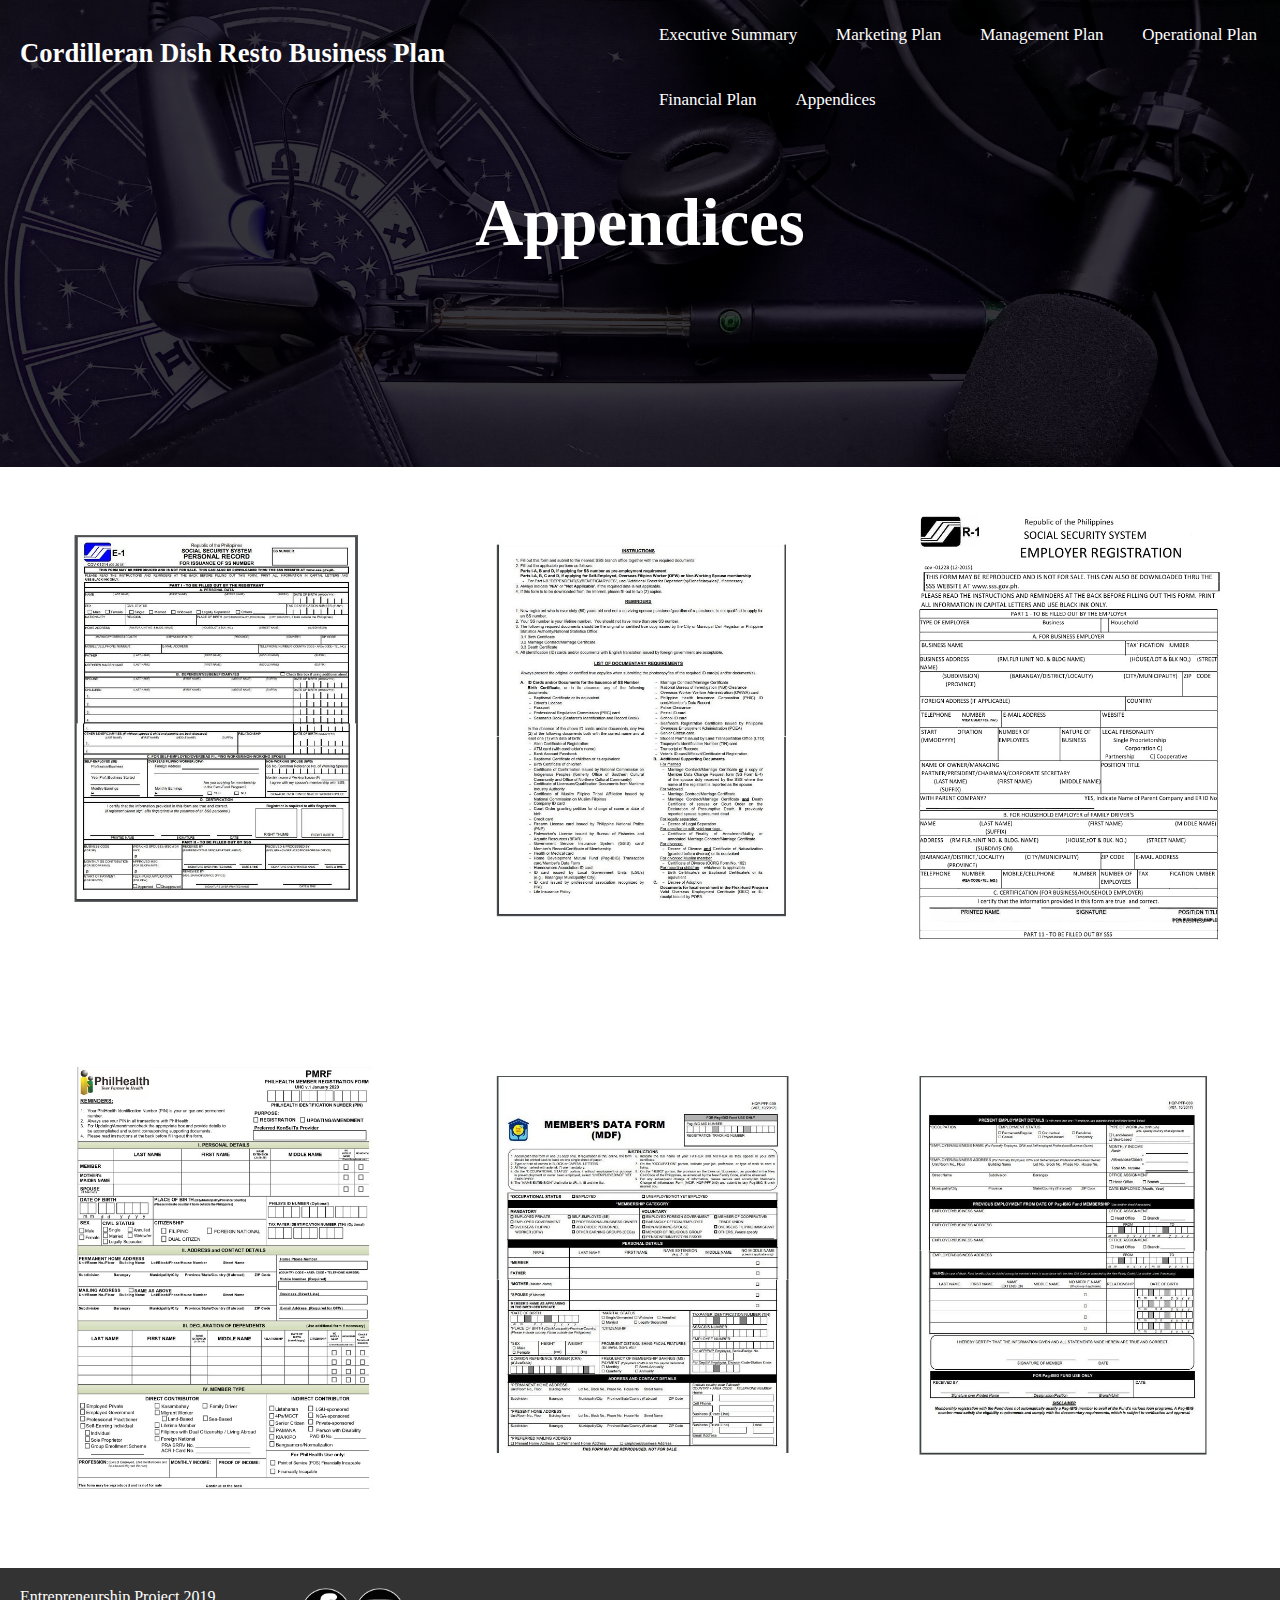
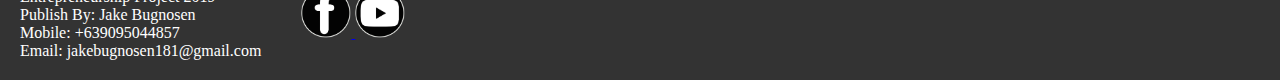
<file: appendices.html>
<!DOCTYPE html>
<html lang="en">
<head>
	<meta charset="utf-8">
	<meta name="description" content="Cordilleran Dish Resto Business plan, Appendices">
	<meta name="viewport" content="width=device-width, initial-scale=1">
	<title>
		Cordilleran Dish Resto Business Plan, Appendices
	</title>
	<meta name="Keywords" content="Cordilleran Dish Restaurant Business Plan, Appendices">
  	<meta http-equiv="author" content="Jake Bugnosen">
  	<meta http-equiv="content-language" content="en-us">
  	<link rel="icon" href="images/me.png"/>
  	<link rel="stylesheet" type="text/css" href="css/apendicesStyle.css">
</head>
<body>
<div class="header" style="background-image: url(images/background-image.jpg); background-size: cover;background-repeat: no-repeat;">
	<div class="web-title">
			<h1>Cordilleran Dish Resto Business Plan</h1>
	</div>
	<div class="topnav" id="myTopnav">
  		<a href="executiveSummary.html">
  			Executive Summary
  		</a>
  		<a href="marketingPlan.html">
  			Marketing Plan
  		</a>
 		 <a  href="managementPlan.html">
 		 	Management Plan
 		 </a>
  		<a href="operationalPlan.html">
  			Operational Plan
  		</a>
  		<a href="financialPlan.html">
  			Financial Plan
  		</a>
  		<a class="active">
  			Appendices
  		</a>
  		<a href="javascript:void(0);" class="icon" onclick="myFunction()">
    		<div id="opnClsBtn">
      		<span style="cursor:pointer">
        		<div onclick="myFunctionForBtn(this)">
          		<div class="bar1"></div>
          		<div class="bar2"></div>
          		<div class="bar3"></div>
        		</div>
      		</span>
    		</div>
  		</a>
	</div>
	<h2 title="Cordilleran Dish Resto Marketing Plan">
		Appendices
	</h2>
</div>
<div class="pageContent">
	<div class="pageSubContent">
<!--------------- Open ----------------->	
	<div id="row">
		<div class="col">
			<img src="images/1.jpg">
		</div>	
		<div class="col">
			<img src="images/2.jpg">		
		</div>
		<div class="col">
			<img src="images/3.jpg">			
		</div>	
	</div>
	<div id="row">
		<div class="col">
			<img src="images/4.jpg">
		</div>	
		<div class="col">
			<img src="images/5.jpg">		
		</div>
		<div class="col">
			<img src="images/6.jpg">		
		</div>	
	</div>
<!--------------- Close ---------------->
	</div>
</div>
<footer>
	<div class="fRow">
		<div class="fCol">
			Entrepreneurship Project 2019 <br>
			Publish By: Jake Bugnosen <br>
			Mobile: +639095044857 <br>
			Email: jakebugnosen181@gmail.com
		</div>
		<div class="fCol">
			<a href="https://www.facebook.com/jake.itsupport" target="_blank">
				<img src="images/facebook Icon png.png"alt="facebook Icon Logo png file 200x200 px"title="facebook Icon Logo png file 200x200 px">
			</a>
			<a href="https://www.youtube.com/channel/UCTJ6Wcf3k4E6Y9vdq79Rnmg" target="_blank">
				<img src="images/youtube Icon png.png"alt="youtube Icon Logo png file 200x200 px"title="youtube Icon Logo png file 200x200 px">
			</a>
		</div>
	</div>
</footer>
<script>
function myFunction() {
  var x = document.getElementById("myTopnav");
  if (x.className === "topnav") {
    x.className += " responsive";
  } else {
    x.className = "topnav";
  }
}
function myFunctionForBtn(x) { document.getElementById("opnClsBtn").classList.toggle("open");
    x.classList.toggle("change");
}
</script>
</body>
</html>
</file>
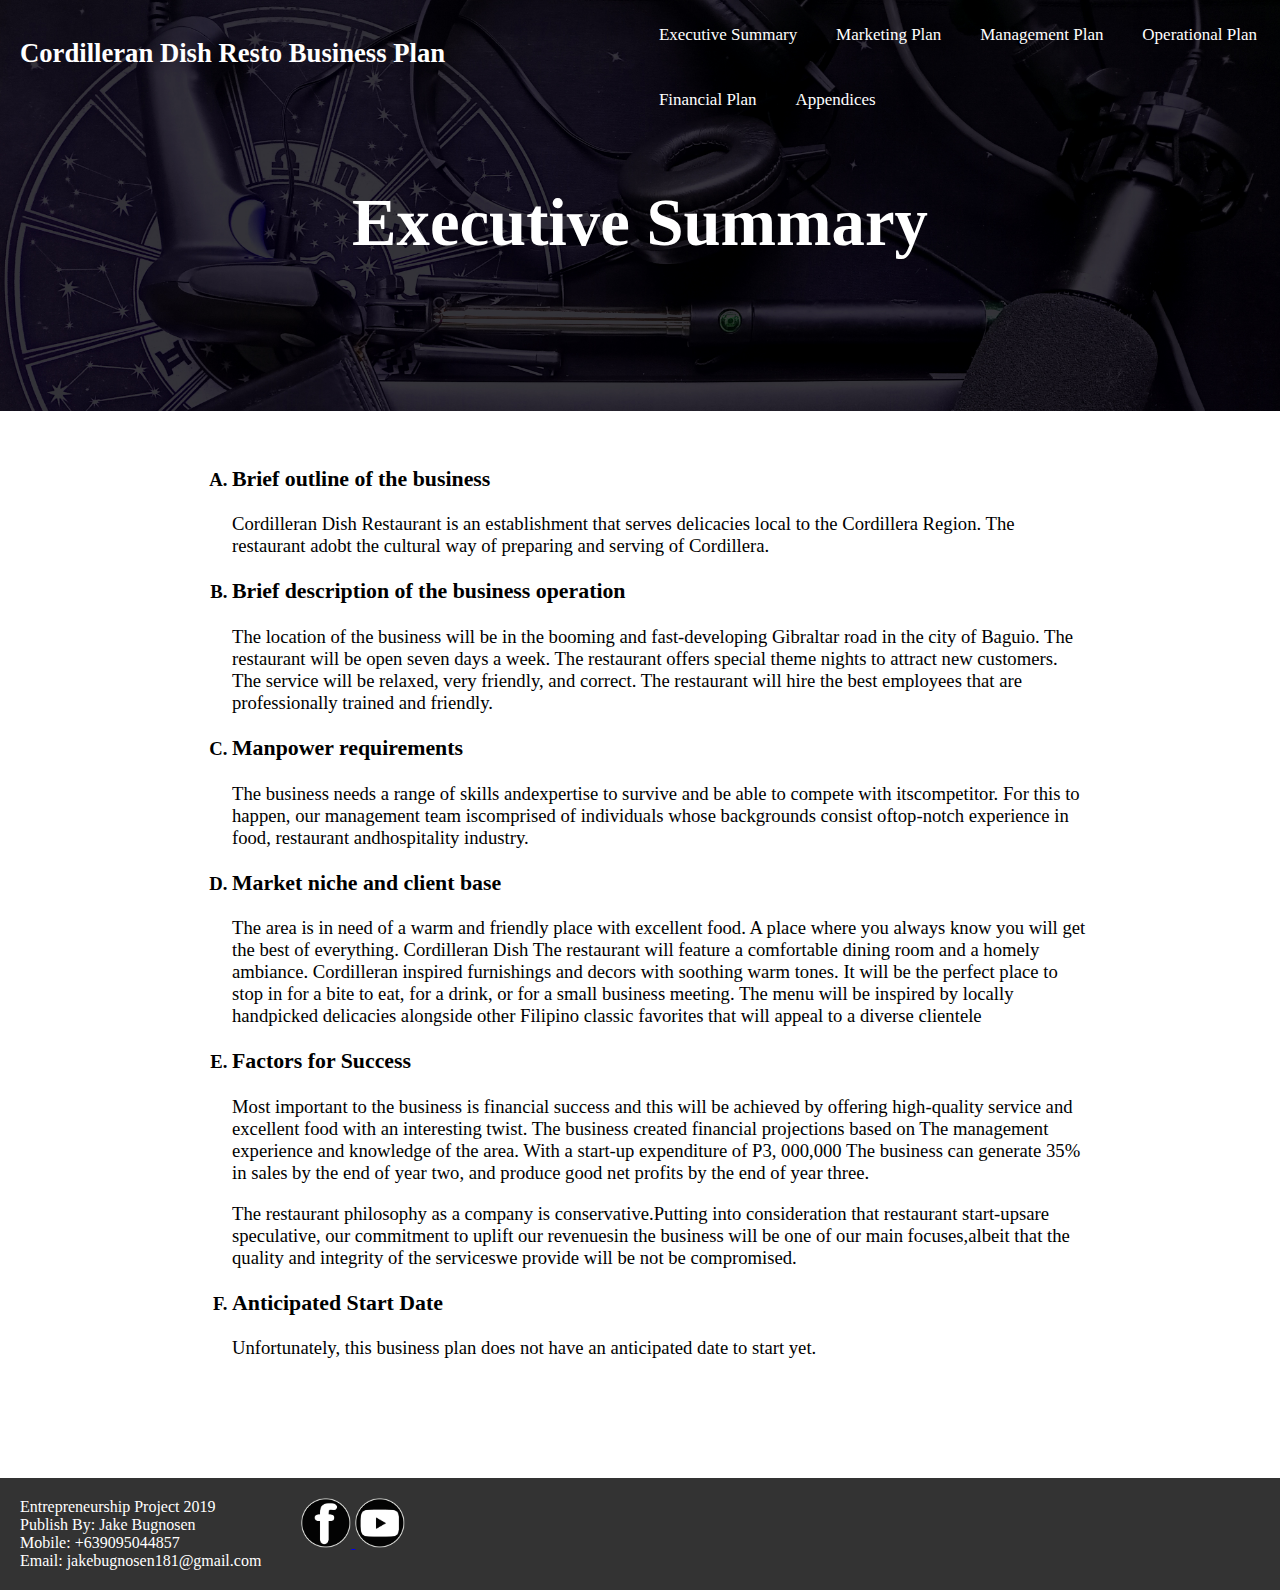
<file: executiveSummary.html>
<!DOCTYPE html>
<html lang="en">
<head>
	<meta charset="utf-8">
	<meta name="description" content="Cordilleran Dish Resto Business plan, Executive Summary">
	<meta name="viewport" content="width=device-width, initial-scale=1">
	<title>
		Cordilleran Dish Resto Business Plan, Executive Summary
	</title>
	<meta name="Keywords" content="Cordilleran Dish Restaurant Business Plan, Executive Summary.">
  <meta http-equiv="author" content="Jake Bugnosen">
  <meta http-equiv="content-language" content="en-us">
  <link rel="icon" href="images/me.png"/>
  <link rel="stylesheet" type="text/css" href="css/executiveSummaryStyle.css">
</head>
<body>
<div class="header" style="background-image: url(images/background-image.jpg); background-size: cover;background-repeat: no-repeat;">
	<div class="web-title">
			<h1>Cordilleran Dish Resto Business Plan</h1>
	</div>
	<div class="topnav" id="myTopnav">
  		<a class="active" >
  			Executive Summary
  		</a>
  		<a href="marketingPlan.html">
  			Marketing Plan
  		</a>
 		 <a href="managementPlan.html">
 		 	Management Plan
 		 </a>
  		<a href="operationalPlan.html">
  			Operational Plan
  		</a>
  		<a href="financialPlan.html">
  			Financial Plan
  		</a>
  		<a href="appendices.html">
  			Appendices
  		</a>
  		<a href="javascript:void(0);" class="icon" onclick="myFunction()">
    		<div id="opnClsBtn">
      		<span style="cursor:pointer">
        		<div onclick="myFunctionForBtn(this)">
          		<div class="bar1"></div>
          		<div class="bar2"></div>
          		<div class="bar3"></div>
        		</div>
      		</span>
    		</div>
  		</a>
	</div>
	<h2 title="Cordilleran Dish Resto Marketing Plan">
		Executive Summary
	</h2>
</div>
<div class="pageContent">
	<div class="pageSubContent">
<!--------------- Open ----------------->	
		<ol>
			<b><li> <h3>Brief outline of the business</h3></li></b><p>Cordilleran Dish Restaurant is an establishment that serves delicacies local to the Cordillera Region. The restaurant adobt the cultural way of preparing and serving of Cordillera.</p><b><li> <h3>Brief description of the business operation</h3></li></b><p>The location of the business will be in the booming and fast-developing Gibraltar road in the city of Baguio. The restaurant will be open seven days a week. The restaurant offers special theme nights to attract new customers. The service will be relaxed, very friendly, and correct. The restaurant will hire the best employees that are professionally trained and friendly.</p><b><li> <h3>Manpower requirements</h3></li></b><p>The business needs a range of skills andexpertise to survive and be able to compete with itscompetitor. For this to happen, our management team iscomprised of individuals whose backgrounds consist oftop-notch experience in food, restaurant andhospitality industry.</p><b><li> <h3>Market niche and client base</h3></li></b><p>The area is in need of a warm and friendly place with excellent food. A place where you always know you will get the best of everything. Cordilleran Dish The restaurant will feature a comfortable dining room and a homely ambiance. Cordilleran inspired furnishings and decors with soothing warm tones. It will be the perfect place to stop in for a bite to eat, for a drink, or for a small business meeting. The menu will be inspired by locally handpicked delicacies alongside other Filipino classic favorites that will appeal to a diverse clientele</p><b><li> <h3>Factors for Success</h3></li></b><p>Most important to the business is financial success and this will be achieved by offering high-quality service and excellent food with an interesting twist. The business created financial projections based on The management experience and knowledge of the area. With a start-up expenditure of P3, 000,000 The business can generate 35% in sales by the end of year two, and produce good net profits by the end of year three.</p><p>The restaurant philosophy as a company is conservative.Putting into consideration that restaurant start-upsare speculative, our commitment to uplift our revenuesin the business will be one of our main focuses,albeit that the quality and integrity of the serviceswe provide will be not be compromised.</p><b><li> <h3>Anticipated Start Date</h3></li></b><p>Unfortunately, this business plan does not have an anticipated date to start yet.</p></ol>
<!--------------- Close ---------------->
	</div>
</div>
<footer>
	<div class="fRow">
		<div class="fCol">
			Entrepreneurship Project 2019 <br>
			Publish By: Jake Bugnosen <br>
			Mobile: +639095044857 <br>
			Email: jakebugnosen181@gmail.com		
		</div>
		<div class="fCol">
			<a href="https://www.facebook.com/jake.itsupport" target="_blank">
				<img src="images/facebook Icon png.png"alt="facebook Icon Logo png file 200x200 px"title="facebook Icon Logo png file 200x200 px">
			</a>
			<a href="https://www.youtube.com/channel/UCTJ6Wcf3k4E6Y9vdq79Rnmg" target="_blank">
				<img src="images/youtube Icon png.png"alt="youtube Icon Logo png file 200x200 px"title="youtube Icon Logo png file 200x200 px">
			</a>
		</div>
	</div>
</footer>
<script>
function myFunction() {
  var x = document.getElementById("myTopnav");
  if (x.className === "topnav") {
    x.className += " responsive";
  } else {
    x.className = "topnav";
  }
}
</script>
<script type="text/javascript">
  function myFunctionForBtn(x) { document.getElementById("opnClsBtn").classList.toggle("open");
    x.classList.toggle("change");
}
</script>
</body>
</html>
</file>
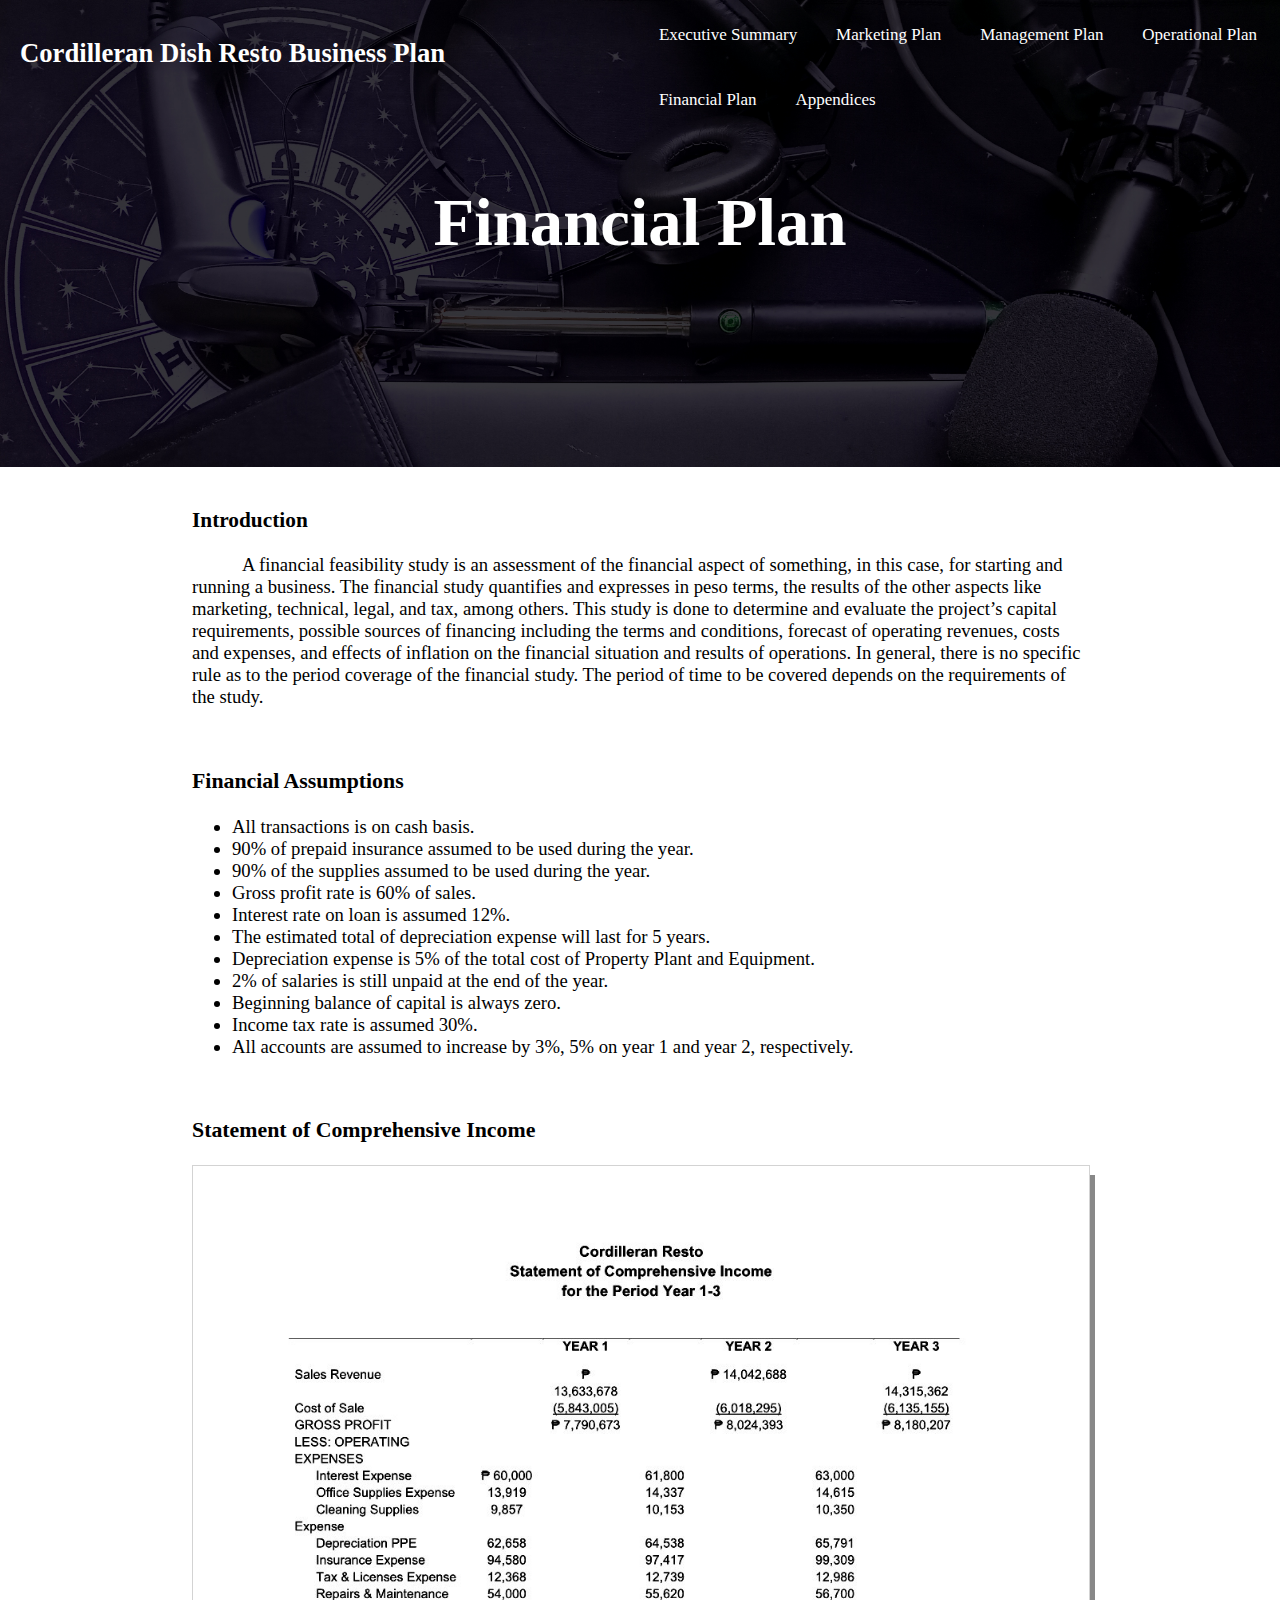
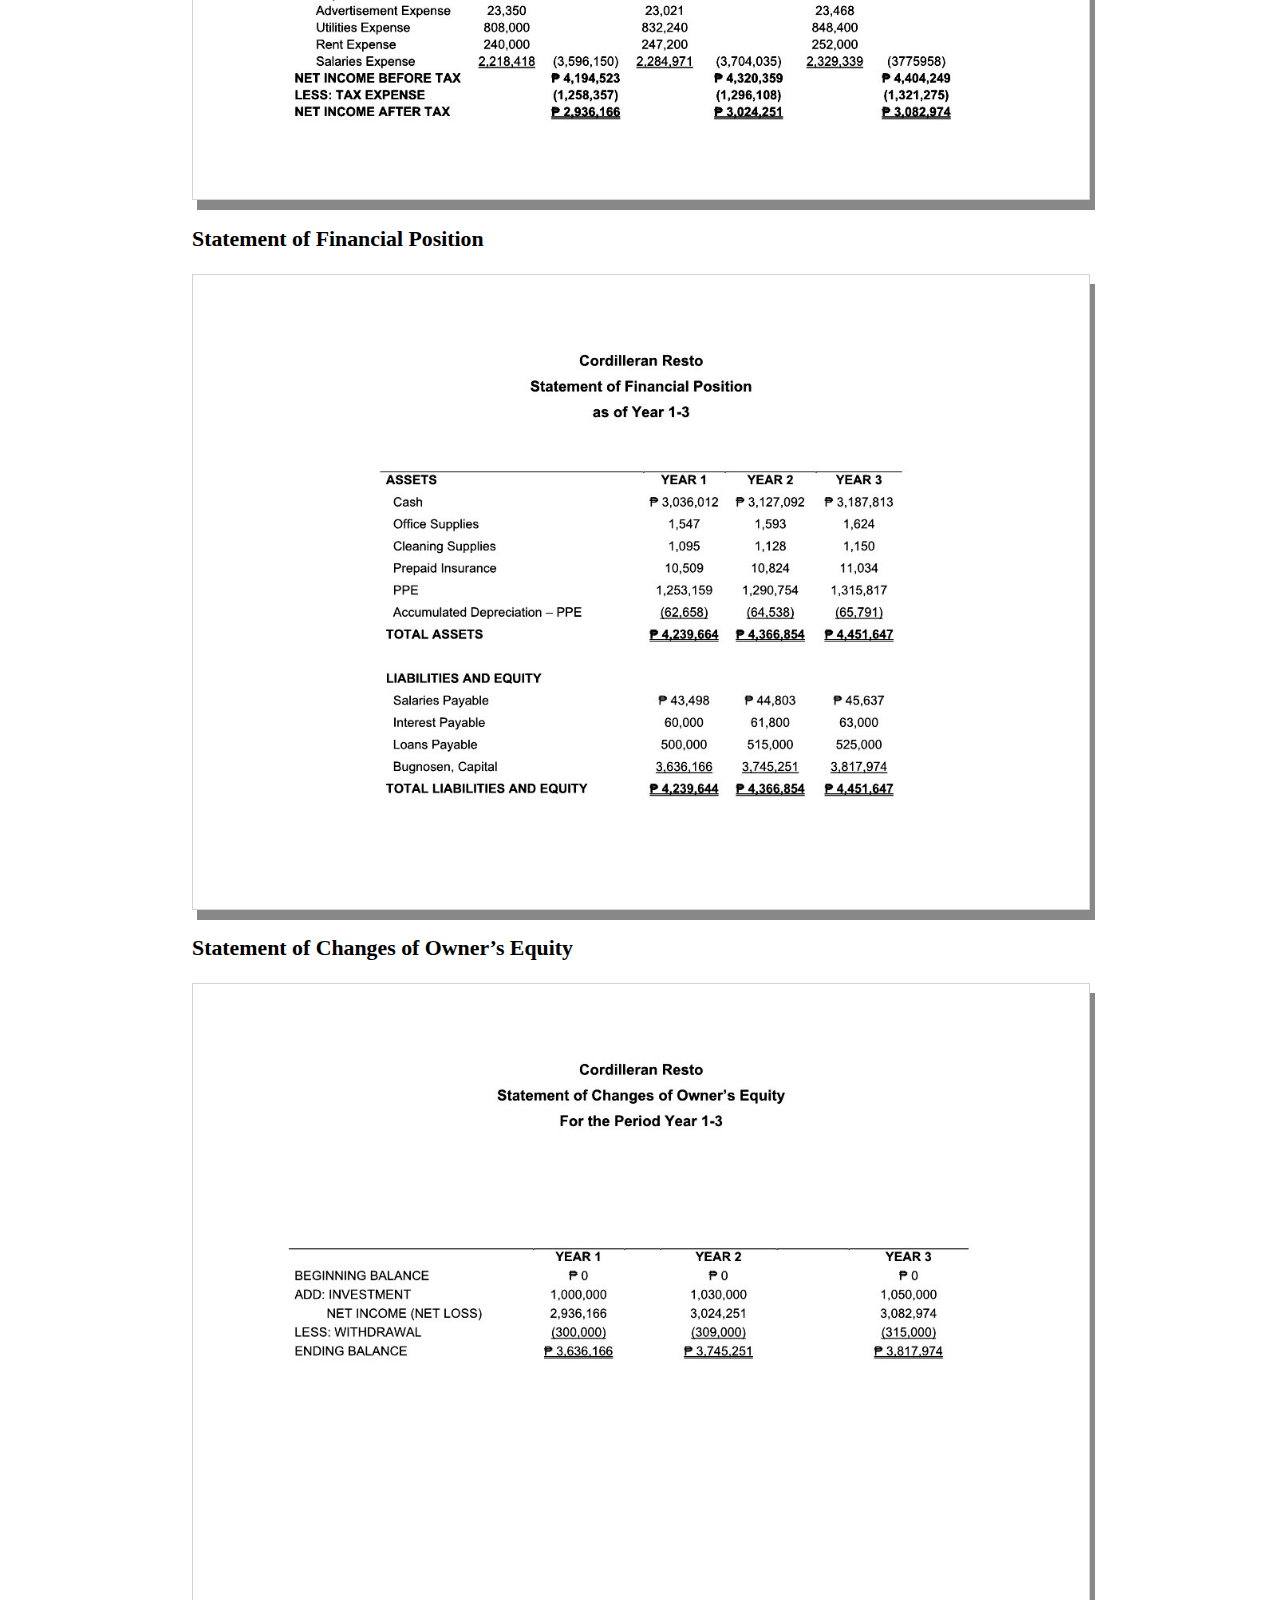
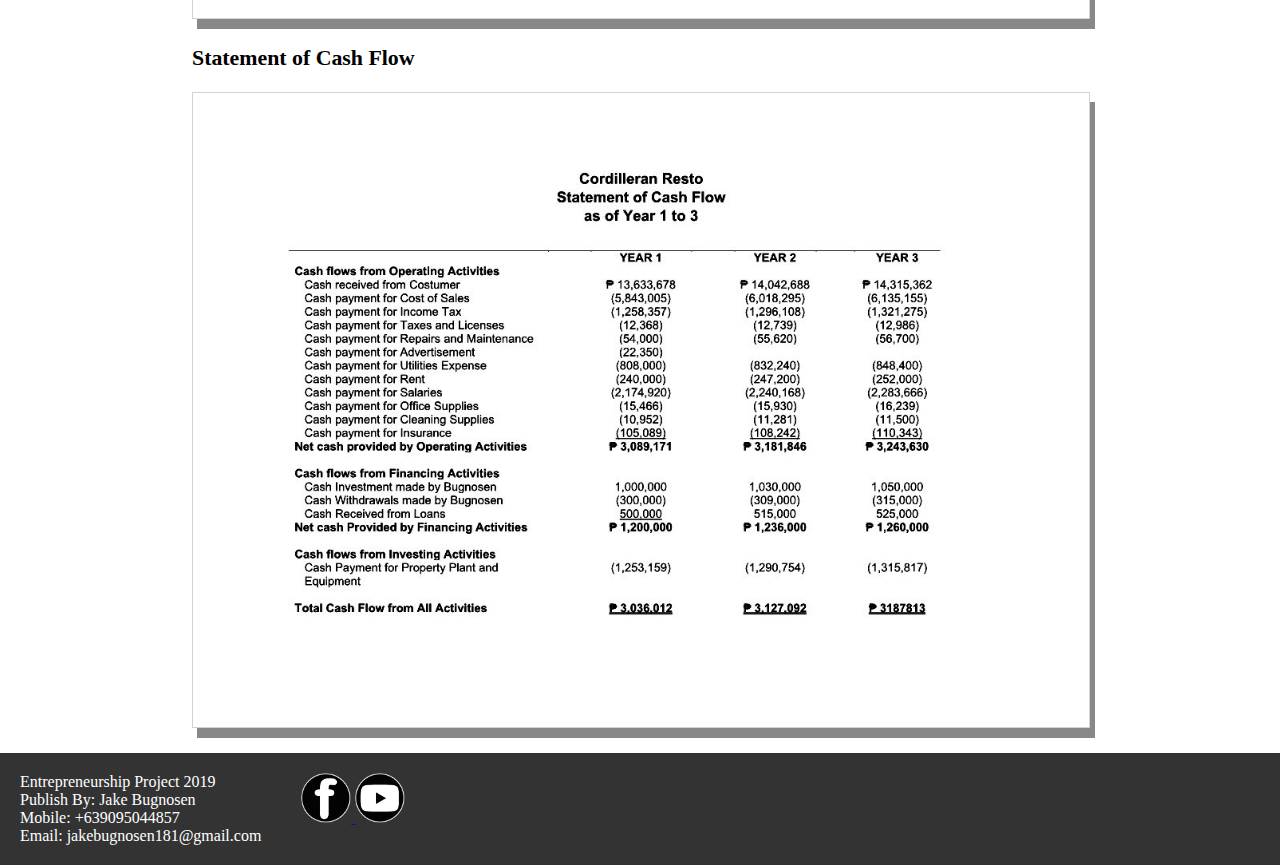
<file: financialPlan.html>
<!DOCTYPE html>
<html lang="en">
<head>
	<meta charset="utf-8">
	<meta name="description" content="Cordilleran Dish Resto Business plan, Financial Plan">
	<meta name="viewport" content="width=device-width, initial-scale=1">
	<title>
		Cordilleran Dish Resto Business Plan, Financial Plan
	</title>
	<meta name="Keywords" content="Cordilleran Dish Restaurant Business Plan, Financial Plan">
  <meta http-equiv="author" content="Jake Bugnosen">
  <meta http-equiv="content-language" content="en-us">
  <link rel="icon" href="images/me.png"/>
  <link rel="stylesheet" type="text/css" href="css/financialPlanStyle.css">
</head>
<body>
<div class="header" style="background-image: url(images/background-image.jpg); background-size: cover;background-repeat: no-repeat;">
	<div class="web-title">
			<h1>Cordilleran Dish Resto Business Plan</h1>
	</div>
	<div class="topnav" id="myTopnav">
  		<a href="executiveSummary.html">
  			Executive Summary
  		</a>
  		<a href="marketingPlan.html">
  			Marketing Plan
  		</a>
 		 <a  href="managementPlan.html">
 		 	Management Plan
 		 </a>
  		<a href="operationalPlan.html">
  			Operational Plan
  		</a>
  		<a class="active">
  			Financial Plan
  		</a>
  		<a href="appendices.html">
  			Appendices
  		</a>
  		<a href="javascript:void(0);" class="icon" onclick="myFunction()">
    		<div id="opnClsBtn">
      		<span style="cursor:pointer">
        		<div onclick="myFunctionForBtn(this)">
          		<div class="bar1"></div>
          		<div class="bar2"></div>
          		<div class="bar3"></div>
        		</div>
      		</span>
    		</div>
  		</a>
	</div>
	<h2 title="Cordilleran Dish Resto Marketing Plan">
		Financial Plan
	</h2>
</div>
<div class="pageContent">
	<div class="pageSubContent">
<!--------------- Open ----------------->	
	<div id="a1">
		<h3>Introduction</h3>
		<p>A financial feasibility study is an assessment of the financial aspect of something, in this case, for starting and running a business. The financial study quantifies and expresses in peso terms, the results of the other aspects like marketing, technical, legal, and tax, among others. This study is done to determine and evaluate the project’s capital requirements, possible sources of financing including the terms and conditions, forecast of operating revenues, costs and expenses, and effects of inflation on the financial situation and results of operations. In general, there is no specific rule as to the period coverage of the financial study. The period of time to be covered depends on the requirements of the study.</p>
	</div>
	<div id="a2">
		<h3>Financial Assumptions</h3>
		<ul>
			<li>All transactions is on cash basis.</li>
			<li>90% of prepaid insurance assumed to be used during the year.</li>
			<li>90% of the supplies assumed to be used during the year.</li>
			<li>Gross profit rate is 60% of sales.</li>
			<li>Interest rate on loan is assumed 12%.</li>
			<li>The estimated total of depreciation expense will last for 5 years.</li>
			<li>Depreciation expense is 5% of the total cost of Property Plant and Equipment.</li>
			<li>2% of salaries is still unpaid at the end of the year.</li>
			<li>Beginning balance of capital is always zero.</li>
			<li>Income tax rate is assumed 30%.</li>
			<li>All accounts are assumed to increase by 3%, 5% on year 1 and year 2, respectively.</li>
		</ul>	
	</div>
	<div id="a3">
		<h3>Statement of Comprehensive Income</h3>
		<img src="images/Statement of Comprehensive Income.jpg" alt="Cordilleran Dish Resto Statement of Comprehensive Income" title="Cordilleran Dish Resto Statement of Comprehensive Income">	
		<h3>Statement of Financial Position</h3>
		<img src="images/Statement of Financial Position.jpg" alt="Cordilleran Dish Resto Statement of Financial Position" title="Cordilleran Dish Resto Statement of Financial Position">
		<h3>Statement of Changes of Owner’s Equity</h3>
		<img src="images/Satement of Changes of Owner's Equity.jpg" alt="Cordilleran Dish Resto Satement of Changes of Owner's Equity" title="Cordilleran Dish Resto Satement of Changes of Owner's Equity">
		<h3>Statement of Cash Flow</h3>
		<img src="images/Satement of Cash flow.jpg" alt="Cordilleran Dish Resto Satement of Cash flow" title="Cordilleran Dish Resto Satement of Cash flow">
	</div>
<!--------------- Close ---------------->
	</div>
</div>
<footer>
	<div class="fRow">
		<div class="fCol">
			Entrepreneurship Project 2019 <br>
			Publish By: Jake Bugnosen <br>
			Mobile: +639095044857 <br>
			Email: jakebugnosen181@gmail.com			
		</div>
		<div class="fCol">
			<a href="https://www.facebook.com/jake.itsupport" target="_blank">
				<img src="images/facebook Icon png.png"alt="facebook Icon Logo png file 200x200 px"title="facebook Icon Logo png file 200x200 px">
			</a>
			<a href="https://www.youtube.com/channel/UCTJ6Wcf3k4E6Y9vdq79Rnmg" target="_blank">
				<img src="images/youtube Icon png.png"alt="youtube Icon Logo png file 200x200 px"title="youtube Icon Logo png file 200x200 px">
			</a>
		</div>
	</div>
</footer>
<script>
function myFunction() {
  var x = document.getElementById("myTopnav");
  if (x.className === "topnav") {
    x.className += " responsive";
  } else {
    x.className = "topnav";
  }
}
function myFunctionForBtn(x) { document.getElementById("opnClsBtn").classList.toggle("open");
    x.classList.toggle("change");
}
</script>
</body>
</html>
</file>
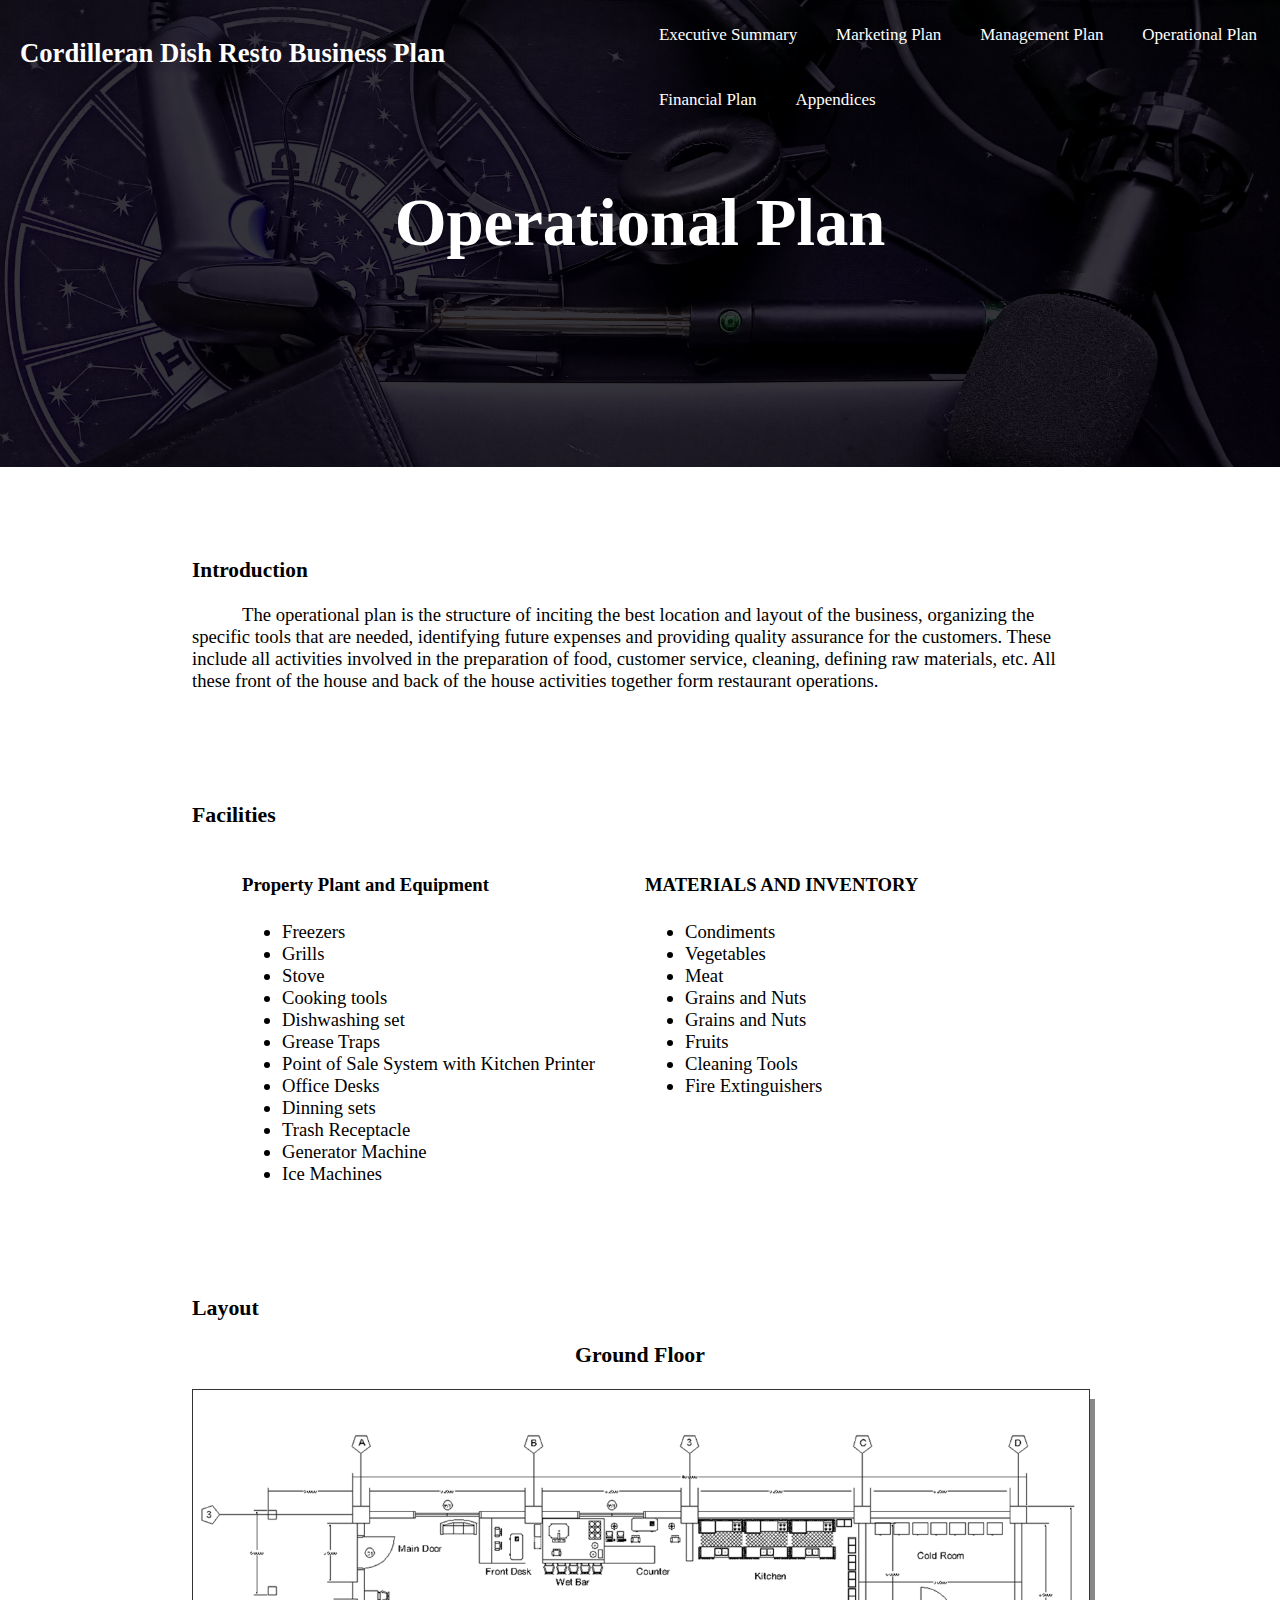
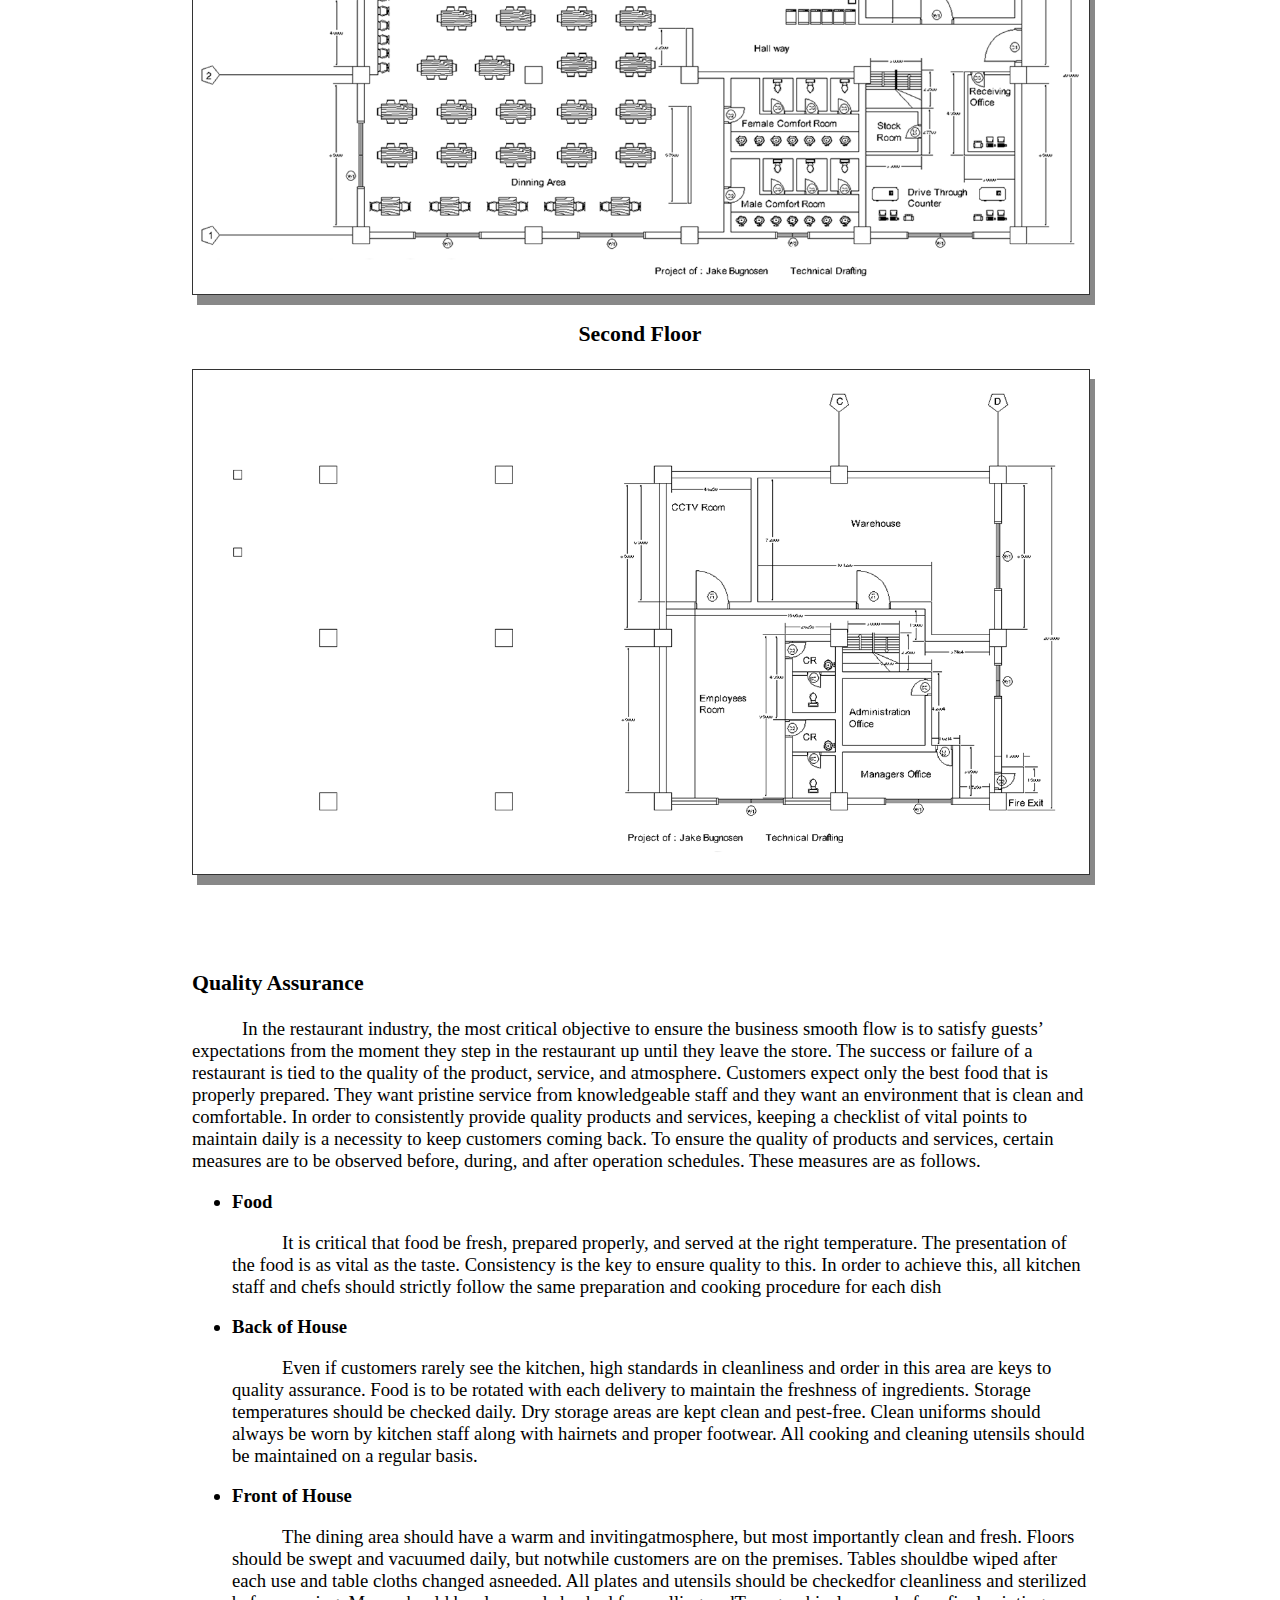
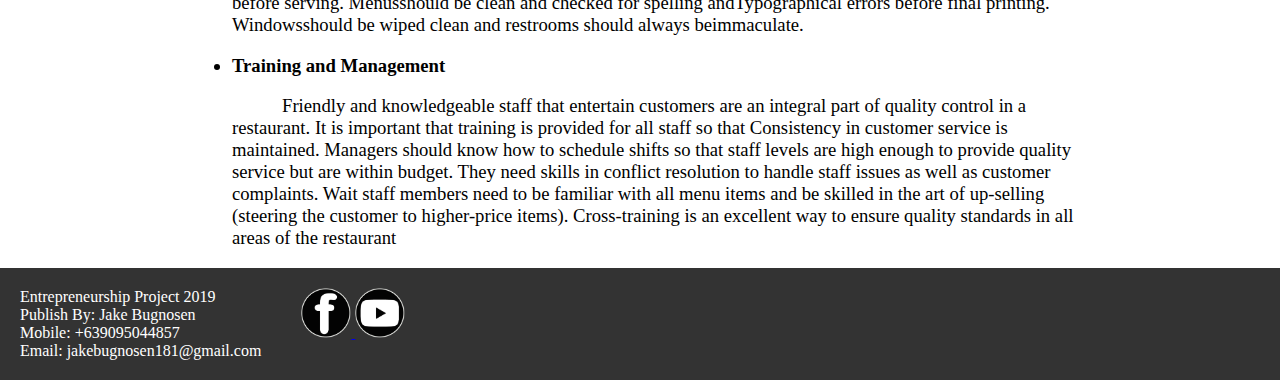
<file: operationalPlan.html>
<!DOCTYPE html>
<html lang="en">
<head>
	<meta charset="utf-8">
	<meta name="description" content="Cordilleran Dish Resto Business plan, Operational Plan">
	<meta name="viewport" content="width=device-width, initial-scale=1">
	<title>
		Cordilleran Dish Resto Business Plan, Operational Plan
	</title>
	<meta name="Keywords" content="Cordilleran Dish Restaurant Business Plan, Operational Plan.">
  <meta http-equiv="author" content="Jake Bugnosen">
  <meta http-equiv="content-language" content="en-us">
  <link rel="icon" href="images/me.png"/>
  <link rel="stylesheet" type="text/css" href="css/operationalPlanStyle.css">
</head>
<body>
<div class="header" style="background-image: url(images/background-image.jpg); background-size: cover;background-repeat: no-repeat;">
	<div class="web-title">
			<h1>Cordilleran Dish Resto Business Plan</h1>
	</div>
	<div class="topnav" id="myTopnav">
  		<a href="executiveSummary.html">
  			Executive Summary
  		</a>
  		<a href="marketingPlan.html">
  			Marketing Plan
  		</a>
 		 <a href="managementPlan.html">
 		 	Management Plan
 		 </a>
  		<a class="active">
  			Operational Plan
  		</a>
  		<a href="financialPlan.html">
  			Financial Plan
  		</a>
  		<a href="appendices.html">
  			Appendices
  		</a>
  		<a href="javascript:void(0);" class="icon" onclick="myFunction()">
    		<div id="opnClsBtn">
      		<span style="cursor:pointer">
        		<div onclick="myFunctionForBtn(this)">
          		<div class="bar1"></div>
          		<div class="bar2"></div>
          		<div class="bar3"></div>
        		</div>
      		</span>
    		</div>
  		</a>
	</div>
	<h2 title="Cordilleran Dish Resto Marketing Plan">
		Operational Plan
	</h2>
</div>
<div class="pageContent">
	<div class="pageSubContent">
<!--------------- Open ----------------->	
	<div id="a1">
		<h3>Introduction</h3>
		<p>The operational plan is the structure of inciting the best location and layout of the business, organizing the specific tools that are needed, identifying future expenses and providing quality assurance for the customers. These include all activities involved in the preparation of food, customer service, cleaning, defining raw materials, etc. All these front of the house and back of the house activities together form restaurant operations.</p>	
	</div>
	<div id="a2">
		<h3>Facilities</h3>
		<div class="a1col">
			<h4>Property Plant and Equipment</h4>
			<ul>
			<li>Freezers</li>
			<li>Grills</li>
			<li>Stove</li>
			<li>Cooking tools</li>
			<li>Dishwashing set</li>
			<li>Grease Traps</li>
			<li>Point of Sale System with Kitchen Printer</li>
			<li>Office Desks</li>
			<li>Dinning sets</li>
			<li>Trash Receptacle</li>
			<li>Generator Machine</li>
			<li>Ice Machines</li>
			</ul>
		</div>
		<div class="a1col">
			<h4>MATERIALS AND INVENTORY</h4>
			<ul>
			<li>Condiments</li>
			<li>Vegetables</li>
			<li>Meat</li>
			<li>Grains and Nuts</li>
			<li>Grains and Nuts</li>
			<li>Fruits</li>
			<li>Cleaning Tools</li>
			<li>Fire Extinguishers</li>
			</ul>
		</div>
	</div>
	<div id="a3">
		<h3>Layout</h3>

		<h3 style="text-align: center;">Ground Floor</h3>
		<img src="images/ground floor plan-Model.png"alt="Cordilleran Dish Resto ground floor plan-Model.png"title="Cordilleran Dish Resto ground floor plan-Model.png">
		<h3 style="text-align: center;">Second Floor</h3>
		<img src="images/second floor plan-Model.png"alt="Cordilleran Dish Resto second floor plan-Model.png"title="Cordilleran Dish Resto second floor plan-Model.png">
	</div>
	<div id="a4">
		<h3>Quality Assurance</h3><p>In the restaurant industry, the most critical objective to ensure the business smooth flow is to satisfy guests’ expectations from the moment they step in the restaurant up until they leave the store. The success or failure of a restaurant is tied to the quality of the product, service, and atmosphere. Customers expect only the best food that is properly prepared. They want pristine service from knowledgeable staff and they want an environment that is clean and comfortable. In order to consistently provide quality products and services, keeping a checklist of vital points to maintain daily is a necessity to keep customers coming back. To ensure the quality of products and services, certain measures are to be observed before, during, and after operation schedules. These measures are as follows.</p>
		<ul><b><li>Food</li></b><p>It is critical that food be fresh, prepared properly, and served at the right temperature. The presentation of the food is as vital as the taste. Consistency is the key to ensure quality to this. In order to achieve this, all kitchen staff and chefs should strictly follow the same preparation and cooking procedure for each dish</p><b><li>Back of House</li></b><p>Even if customers rarely see the kitchen, high standards in cleanliness and order in this area are keys to quality assurance. Food is to be rotated with each delivery to maintain the freshness of ingredients. Storage temperatures should be checked daily. Dry storage areas are kept clean and pest-free. Clean uniforms should always be worn by kitchen staff along with hairnets and proper footwear. All cooking and cleaning utensils should be maintained on a regular basis.</p><b><li>Front of House</li></b><p>The dining area should have a warm and invitingatmosphere, but most importantly clean and fresh. Floors should be swept and vacuumed daily, but notwhile customers are on the premises. Tables shouldbe wiped after each use and table cloths changed asneeded. All plates and utensils should be checkedfor cleanliness and sterilized before serving. Menusshould be clean and checked for spelling andTypographical errors before final printing. Windowsshould be wiped clean and restrooms should always beimmaculate.</p><b><li>Training and Management</li></b><p>Friendly and knowledgeable staff that entertain customers are an integral part of quality control in a restaurant. It is important that training is provided for all staff so that Consistency in customer service is maintained. Managers should know how to schedule shifts so that staff levels are high enough to provide quality service but are within budget. They need skills in conflict resolution to handle staff issues as well as customer complaints. Wait staff members need to be familiar with all menu items and be skilled in the art of up-selling (steering the customer to higher-price items). Cross-training is an excellent way to ensure quality standards in all areas of the restaurant</p></ul>
	</div>
<!--------------- Close ---------------->
	</div>
</div>
<footer>
	<div class="fRow">
		<div class="fCol">
			Entrepreneurship Project 2019 <br>
			Publish By: Jake Bugnosen <br>
			Mobile: +639095044857 <br>
			Email: jakebugnosen181@gmail.com	
		</div>
		<div class="fCol">
			<a href="https://www.facebook.com/jake.itsupport" target="_blank">
				<img src="images/facebook Icon png.png"alt="facebook Icon Logo png file 200x200 px"title="facebook Icon Logo png file 200x200 px">
			</a>
			<a href="https://www.youtube.com/channel/UCTJ6Wcf3k4E6Y9vdq79Rnmg" target="_blank">
				<img src="images/youtube Icon png.png"alt="youtube Icon Logo png file 200x200 px"title="youtube Icon Logo png file 200x200 px">
			</a>
		</div>
	</div>
</footer>
<script>
function myFunction() {
  var x = document.getElementById("myTopnav");
  if (x.className === "topnav") {
    x.className += " responsive";
  } else {
    x.className = "topnav";
  }
}
function myFunctionForBtn(x) { document.getElementById("opnClsBtn").classList.toggle("open");
    x.classList.toggle("change");
}
</script>
</body>
</html>
</file>
<file: css/apendicesStyle.css>
body{
	padding: 0px;
	margin: 0px;
	background-color: #fff;
}
html {
  scroll-behavior: smooth;
}
p{
  text-indent: 50px;
}
.header{
	width: 100%;
	color: #fff;
  float: left;
}
.header h2{
  text-align: center;
  font-size: 50pt;
  padding-bottom: 150px;
}
.web-title{
	float: left;
	width: 400px;
}
.web-title h1{
	font-size: 16pt;
	padding-top: 5px;
	padding-left: 20px;
}
.topnav {
  overflow: hidden;
}
.topnav a {
  float: left;
  display: block;
  color: #fff;
  text-align: center;
  padding: 20px;
  padding-left: 2.95%;
  text-decoration: none;
  font-size: 17px;
  margin-top: 5px;
  
}
.topnav a:hover {
  background-color: #fff;
  color: #000;
  border-radius: 20px;
  cursor: pointer;
  text-decoration: underline;
}
.topnav a.active {
  color: #fff;
}
.topnav a.active:hover,
.topnav a.icon:hover {
  background-color: transparent;
  cursor: none;
  color: #fff;
  text-decoration: none;
}
.topnav .icon {
  display: none;
}
.bar1, .bar2, .bar3 {
    width: 35px;
    height: 5px;
    background-color: #fff;
    margin: 6px 0;
    transition: .9s;
}
.change .bar1 {
    -webkit-transform: rotate(-45deg) translate(-9px, 6px) ;
    transform: rotate(-45deg) translate(-9px, 6px) ;
}
.change .bar2 {opacity: 0;}
.change .bar3 {
    -webkit-transform: rotate(45deg) translate(-8px, -8px) ;
    transform: rotate(45deg) translate(-8px, -8px) ;
}
@media screen and (max-width: 1350px){
  .web-title, .navigations{
    width: 50%;
  }
  .web-title h1{
    font-size: 20pt;
    padding: 20px;
  }
}
@media screen and (max-width: 1025px){
  .web-title h1{
    padding: 0px;
    padding-left: 10px;
  }
  .web-title, .topnav{
    width: 100%;
  } 
  .web-title h1{
    text-align: center;
  }
}
@media screen and (max-width: 1000px) {
  .topnav a:not(:first-child) {display: none;}
  .topnav a.icon {
    float: right;
    display: block;
  }
}
@media screen and (max-width: 1000px) {
  .topnav.responsive {position: relative;}
  .topnav.responsive .icon {
    position: absolute;
    right: 0;
    top: 0;
  }
  .topnav.responsive a {
    float: none;
    display: block;
    text-align: left;
  }

}
.pageContent{
  width: 100%;
  float: left;
}
.pageSubContent{
  width: 100%;
  margin: auto;
}
.row{
  width: 100%;
}
.col{
  width: 33%;
  float: left;
}
.col img{
  width: 100%;
  height: auto;
}
#a1 img{
  width: 100%;
  height: auto;
  border: 1px solid lightgray;
  box-shadow: 5px 10px #888888;
}

@media screen and (max-width: 800px) {
 .col{
  width: 100%;
 }

}
footer{
  width: 100%;
  float: left;
}
.fRow{
  float: left;
  width: 100%;
  background-color: #333;
  margin-top: 0px;
}
.fCol{
  float: left;
  padding: 20px;
  color: #fff;
}
.fCol img{
  width: 50px;
  height: 50px;
}
</file>
<file: css/executiveSummaryStyle.css>
body{
	padding: 0px;
	margin: 0px;
	background-color: #fff;
}
html {
  scroll-behavior: smooth;
}
.header{
	width: 100%;
	height: auto;
	color: #fff;
}
.header h2{
  text-align: center;
  font-size: 50pt;
  padding-bottom: 150px;
}
.web-title{
	float: left;
	width: 400px;
}
.web-title h1{
	font-size: 16pt;
	padding-top: 5px;
	padding-left: 20px;
}
.topnav {
  overflow: hidden;
}
.topnav a {
  float: left;
  display: block;
  color: #fff;
  text-align: center;
  padding: 20px;
  padding-left: 2.95%;
  text-decoration: none;
  font-size: 17px;
  margin-top: 5px; 
}
.topnav a:hover {
  background-color: #fff;
  color: #000;
  border-radius: 20px;
  cursor: pointer;
  text-decoration: underline;
}
.topnav a.active {
  color: #fff;
}
.topnav a.active:hover,
.topnav a.icon:hover {
  background-color: transparent;
  cursor: none;
  color: #fff;
  text-decoration: none;
}
.topnav .icon {
  display: none;
}
.bar1, .bar2, .bar3 {
    width: 35px;
    height: 5px;
    background-color: #fff;
    margin: 6px 0;
    transition: .9s;
}
.change .bar1 {
    -webkit-transform: rotate(-45deg) translate(-9px, 6px) ;
    transform: rotate(-45deg) translate(-9px, 6px) ;
}
.change .bar2 {opacity: 0;}
.change .bar3 {
    -webkit-transform: rotate(45deg) translate(-8px, -8px) ;
    transform: rotate(45deg) translate(-8px, -8px) ;
}
@media screen and (max-width: 1350px){
	.web-title, .navigations{
		width: 50%;
	}
	.web-title h1{
		font-size: 20pt;
		padding: 20px;
	}
}
@media screen and (max-width: 1025px){
	.web-title h1{
		padding: 0px;
		padding-left: 10px;
	}
	.web-title, .topnav{
		width: 100%;
	}	
	.web-title h1{
		text-align: center;
	}
}
@media screen and (max-width: 1000px) {
  .topnav a:not(:first-child) {display: none;}
  .topnav a.icon {
    float: right;
    display: block;
  }
}
@media screen and (max-width: 1000px) {
  .topnav.responsive {position: relative;}
  .topnav.responsive .icon {
    position: absolute;
    right: 0;
    top: 0;
  }
  .topnav.responsive a {
    float: none;
    display: block;
    text-align: left;
  }
}
@media screen and(max-width: 300px){
  .pageSubContent{
    width: 100%;
  }
}
.pageContent{
  width: 100%;
  margin: auto;
}
.pageSubContent{
  width: 70%;
  margin: auto;
  font-size: 14pt;
}
.pageSubContent li{
  list-style: upper-alpha;
}
.fRow{
  float: left;
  width: 100%;
  background-color: #333;
  margin-top: 100px;
}
.fCol{
  float: left;
  padding: 20px;
  color: #fff;
}
.fCol img{
  width: 50px;
  height: 50px;
}
</file>
<file: css/financialPlanStyle.css>
body{
	padding: 0px;
	margin: 0px;
	background-color: #fff;
}
html {
  scroll-behavior: smooth;
}
p{
  text-indent: 50px;
}
.header{
	width: 100%;
	color: #fff;
  float: left;
}
.header h2{
  text-align: center;
  font-size: 50pt;
  padding-bottom: 150px;
}
.web-title{
	float: left;
	width: 400px;
}
.web-title h1{
	font-size: 16pt;
	padding-top: 5px;
	padding-left: 20px;
}
.topnav {
  overflow: hidden;
}
.topnav a {
  float: left;
  display: block;
  color: #fff;
  text-align: center;
  padding: 20px;
  padding-left: 2.95%;
  text-decoration: none;
  font-size: 17px;
  margin-top: 5px; 
}
.topnav a:hover {
  background-color: #fff;
  color: #000;
  border-radius: 20px;
  cursor: pointer;
  text-decoration: underline;
}
.topnav a.active {
  color: #fff;
}
.topnav a.active:hover,
.topnav a.icon:hover {
  background-color: transparent;
  cursor: none;
  color: #fff;
  text-decoration: none;
}
.topnav .icon {
  display: none;
}
.bar1, .bar2, .bar3 {
    width: 35px;
    height: 5px;
    background-color: #fff;
    margin: 6px 0;
    transition: .9s;
}
.change .bar1 {
    -webkit-transform: rotate(-45deg) translate(-9px, 6px) ;
    transform: rotate(-45deg) translate(-9px, 6px) ;
}
.change .bar2 {opacity: 0;}
.change .bar3 {
    -webkit-transform: rotate(45deg) translate(-8px, -8px) ;
    transform: rotate(45deg) translate(-8px, -8px) ;
}
@media screen and (max-width: 1350px){
  .web-title, .navigations{
    width: 50%;
  }
  .web-title h1{
    font-size: 20pt;
    padding: 20px;
  }
}
@media screen and (max-width: 1025px){
  .web-title h1{
    padding: 0px;
    padding-left: 10px;
  }
  .web-title, .topnav{
    width: 100%;
  } 
  .web-title h1{
    text-align: center;
  }
}
@media screen and (max-width: 1000px) {
  .topnav a:not(:first-child) {display: none;}
  .topnav a.icon {
    float: right;
    display: block;
  }
}
@media screen and (max-width: 1000px) {
  .topnav.responsive {position: relative;}
  .topnav.responsive .icon {
    position: absolute;
    right: 0;
    top: 0;
  }
  .topnav.responsive a {
    float: none;
    display: block;
    text-align: left;
  }
}
.pageContent{
  width: 100%;
  float: left;
}
.pageSubContent{
  width: 70%;
  margin: auto;
}
#a1, #a2, #a3{
  width: 100%;
  float: left;
  font-size: 14pt;
  padding-top: 20px;
}
p{
  text-indent: 50px;
}
#a1 h3{
  font-size: 16pt;
}
.a1col{
  -ms-flex: 25%; 
  flex: 25%;
  max-width: 40%;
  height: auto;
  float: left;
  margin-left: 50px;
}
#a3 img{
  width: 100%;
  height: auto;
  border: 1px solid lightgray;
  box-shadow: 5px 10px #888888;
}
footer{
  width: 100%;
  float: left;
  margin-top: 20px;
}
.fRow{
  float: left;
  width: 100%;
  background-color: #333;
  margin-top: 0px;
}
.fCol{
  float: left;
  padding: 20px;
  color: #fff;
}
.fCol img{
  width: 50px;
  height: 50px;
}
</file>
<file: css/operationalPlanStyle.css>
body{
	padding: 0px;
	margin: 0px;
	background-color: #fff;
}
html {
  scroll-behavior: smooth;
}
p{
  text-indent: 50px;
}
.header{
	width: 100%;
	color: #fff;
  float: left;
}
.header h2{
  text-align: center;
  font-size: 50pt;
  padding-bottom: 150px;
}
.web-title{
	float: left;
	width: 400px;
}
.web-title h1{
	font-size: 16pt;
	padding-top: 5px;
	padding-left: 20px;
}
.topnav {
  overflow: hidden;
}
.topnav a {
  float: left;
  display: block;
  color: #fff;
  text-align: center;
  padding: 20px;
  padding-left: 2.95%;
  text-decoration: none;
  font-size: 17px;
  margin-top: 5px; 
}
.topnav a:hover {
  background-color: #fff;
  color: #000;
  border-radius: 20px;
  cursor: pointer;
  text-decoration: underline;
}
.topnav a.active {
  color: #fff;
}
.topnav a.active:hover,
.topnav a.icon:hover {
  background-color: transparent;
  cursor: none;
  color: #fff;
  text-decoration: none;
}
.topnav .icon {
  display: none;
}
.bar1, .bar2, .bar3 {
    width: 35px;
    height: 5px;
    background-color: #fff;
    margin: 6px 0;
    transition: .9s;
}
.change .bar1 {
    -webkit-transform: rotate(-45deg) translate(-9px, 6px) ;
    transform: rotate(-45deg) translate(-9px, 6px) ;
}
.change .bar2 {opacity: 0;}
.change .bar3 {
    -webkit-transform: rotate(45deg) translate(-8px, -8px) ;
    transform: rotate(45deg) translate(-8px, -8px) ;
}
@media screen and (max-width: 1350px){
  .web-title, .navigations{
    width: 50%;
  }
  .web-title h1{
    font-size: 20pt;
    padding: 20px;
  }
}
@media screen and (max-width: 1025px){
  .web-title h1{
    padding: 0px;
    padding-left: 10px;
  }
  .web-title, .topnav{
    width: 100%;
  }  
  .web-title h1{
    text-align: center;
  }
}
@media screen and (max-width: 1000px) {
  .topnav a:not(:first-child) {display: none;}
  .topnav a.icon {
    float: right;
    display: block;
  }
}
@media screen and (max-width: 1000px) {
  .topnav.responsive {position: relative;}
  .topnav.responsive .icon {
    position: absolute;
    right: 0;
    top: 0;
  }
  .topnav.responsive a {
    float: none;
    display: block;
    text-align: left;
  }
}
.pageContent{
  width: 100%;
  float: left;
}
.pageSubContent{
  width: 70%;
  margin: auto;
}
#a1, #a2, #a3, #a4{
  width: 100%;
  float: left;
  font-size: 14pt;
  padding-top: 70px;
}

p{
  text-indent: 50px;
}


#a1 h3{
  font-size: 16pt;
}

.a1col{
  -ms-flex: 25%; 
  flex: 25%;
  max-width: 40%;
  height: auto;
  float: left;
  margin-left: 50px;
}

#a3 img{
  width: 100%;
  height: auto;
  border: 1px solid #333;
  box-shadow: 5px 10px #888888;
}


@media screen and (max-width: 800px) {
  .pageSubContent{
    width: 90%;
  }
  .a1col {
    -ms-flex: 50%;
    flex: 50%;
    max-width: 40%;
  }

  .a1col img{
    width: 100%;
  }

}

@media screen and (max-width: 1200px) {
  .a1col{
    -ms-flex: 100%;
    flex: 100%;
    max-width: 100%;
  }

  .a1col img{
    width: 80%;
  }

}


@media screen and (max-width: 800px) {
  .subNavigations{
    display: none;
  }

  #a1, #a2, #a3, #a4{
 
    padding-top: 20px;
  }

  #a2 img{
    width: 100%;
    height: auto;
  }

}










footer{
  width: 100%;
  float: left;
}

.fRow{
  float: left;
  width: 100%;
  background-color: #333;
  margin-top: 0px;
}

.fCol{
  float: left;
  padding: 20px;
  color: #fff;
}

.fCol img{
  width: 50px;
  height: 50px;
}
</file>
